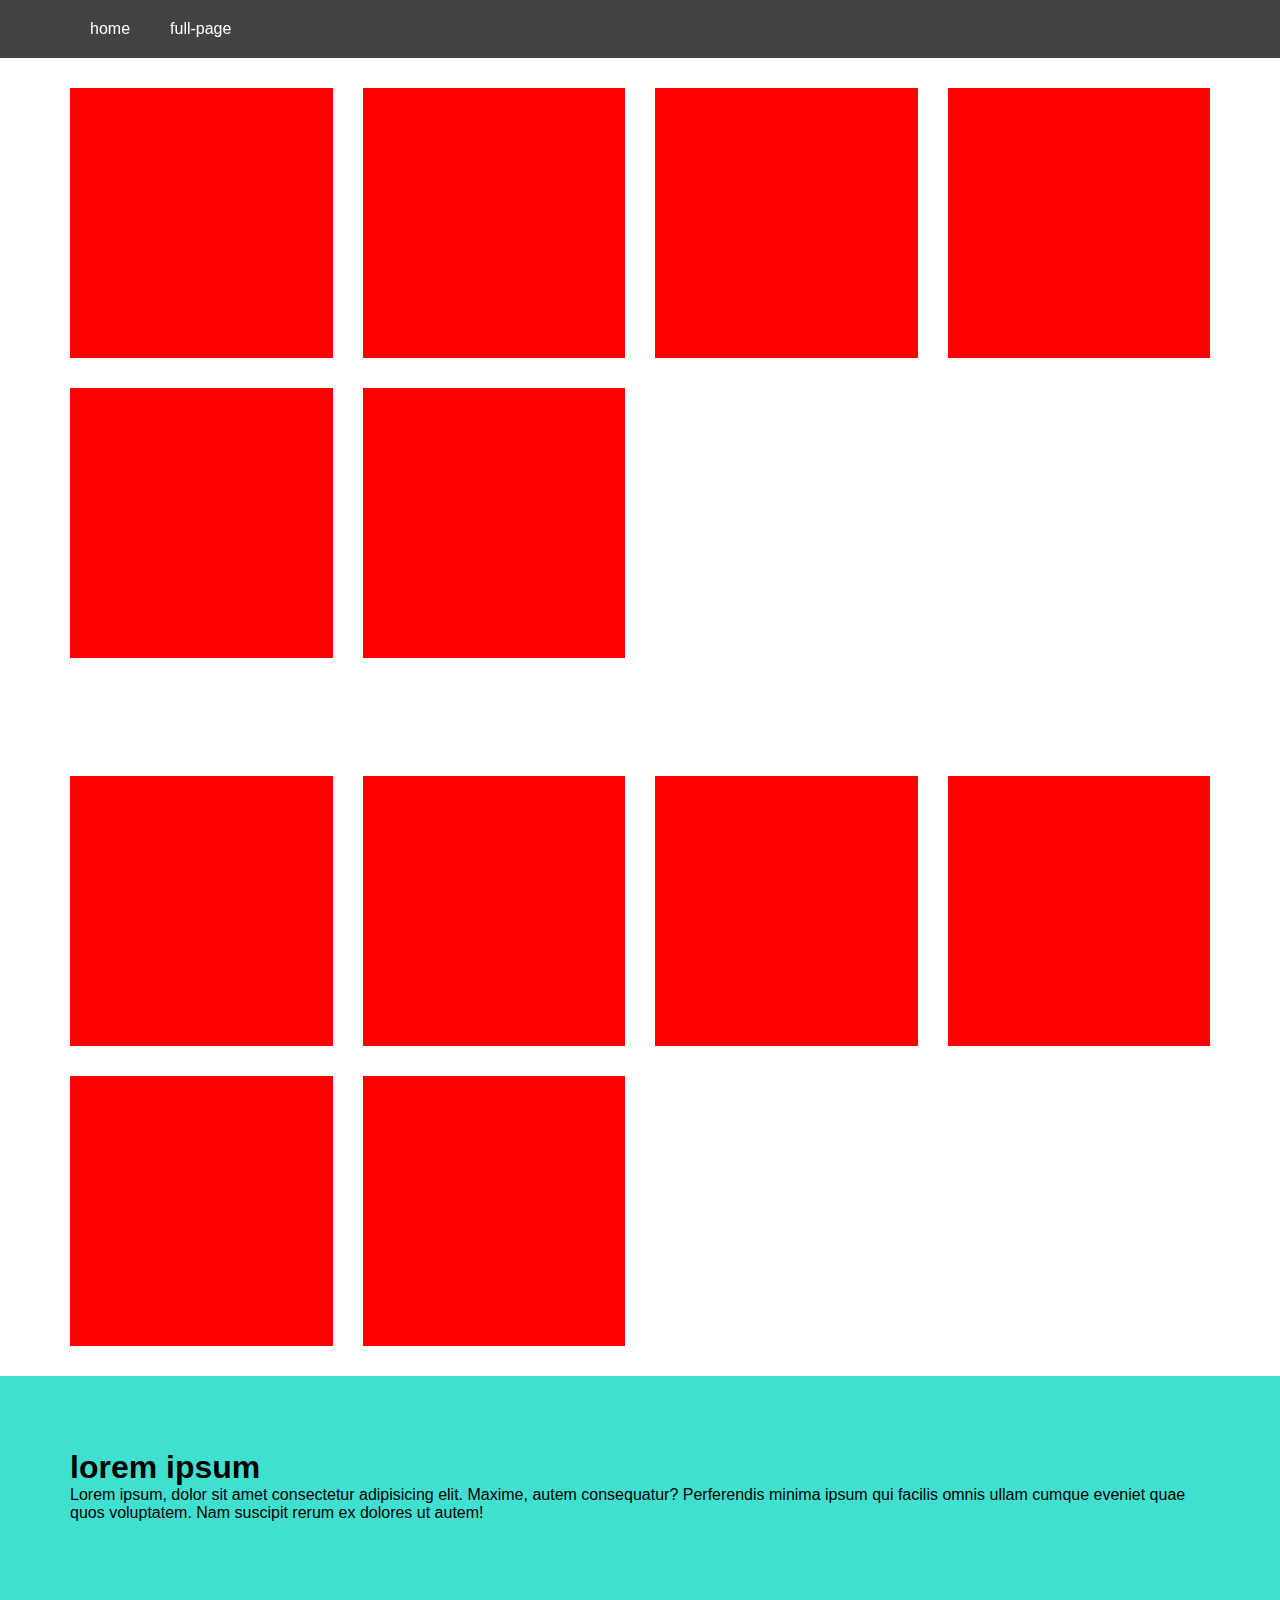
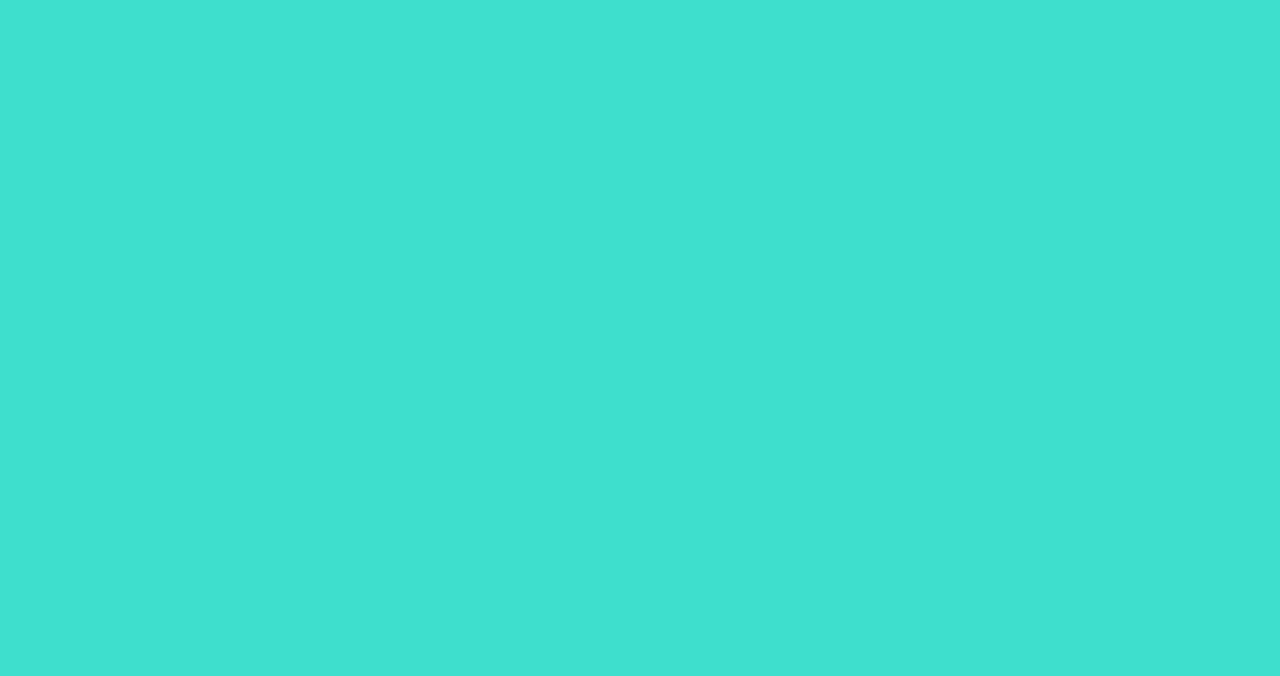
<file: index.html>
<!DOCTYPE html>
<html lang="pt-Br">

<head>
    <meta charset="UTF-8">
    <meta http-equiv="X-UA-Compatible" content="IE=edge">
    <meta name="viewport" content="width=device-width, initial-scale=1.0">
    <title>Document</title>
    <link rel="stylesheet" href="./assets/css/style.css">

</head>

<body>
    <nav class="menu">
        <ul>
            <li><a href="#home">home</a></li>
            <li><a href="#full-page">full-page</a></li>
        </ul>
    </nav>
    <div id="home" class="grid">
        <div class="col">
            <div class="col-content"> </div>
        </div>
        <div class="col">
            <div class="col-content"></div>
        </div>
        <div class="col">
            <div class="col-content"></div>
        </div>
        <div class="col">
            <div class="col-content"></div>
        </div>
        <div class="col">
            <div class="col-content"></div>
        </div>
        <div class="col">
            <div class="col-content"></div>
        </div>
    </div>
    <div class="grid">
        <div class="col">
            <div class="col-content"> </div>
        </div>
        <div class="col">
            <div class="col-content"></div>
        </div>
        <div class="col">
            <div class="col-content"></div>
        </div>
        <div class="col">
            <div class="col-content"></div>
        </div>
        <div class="col">
            <div class="col-content"></div>
        </div>
        <div class="col">
            <div class="col-content"></div>
        </div>
    </div>
    <section id="full-page" class="full-page">
        <div class="full-page-content">
            <h1>lorem ipsum</h1>
            <p>Lorem ipsum, dolor sit amet consectetur adipisicing elit. Maxime, autem consequatur? Perferendis minima
                ipsum
                qui
                facilis omnis ullam cumque eveniet quae quos voluptatem. Nam suscipit rerum ex dolores ut autem!</p>
        </div>
    </section>
</body>


</html>
</file>
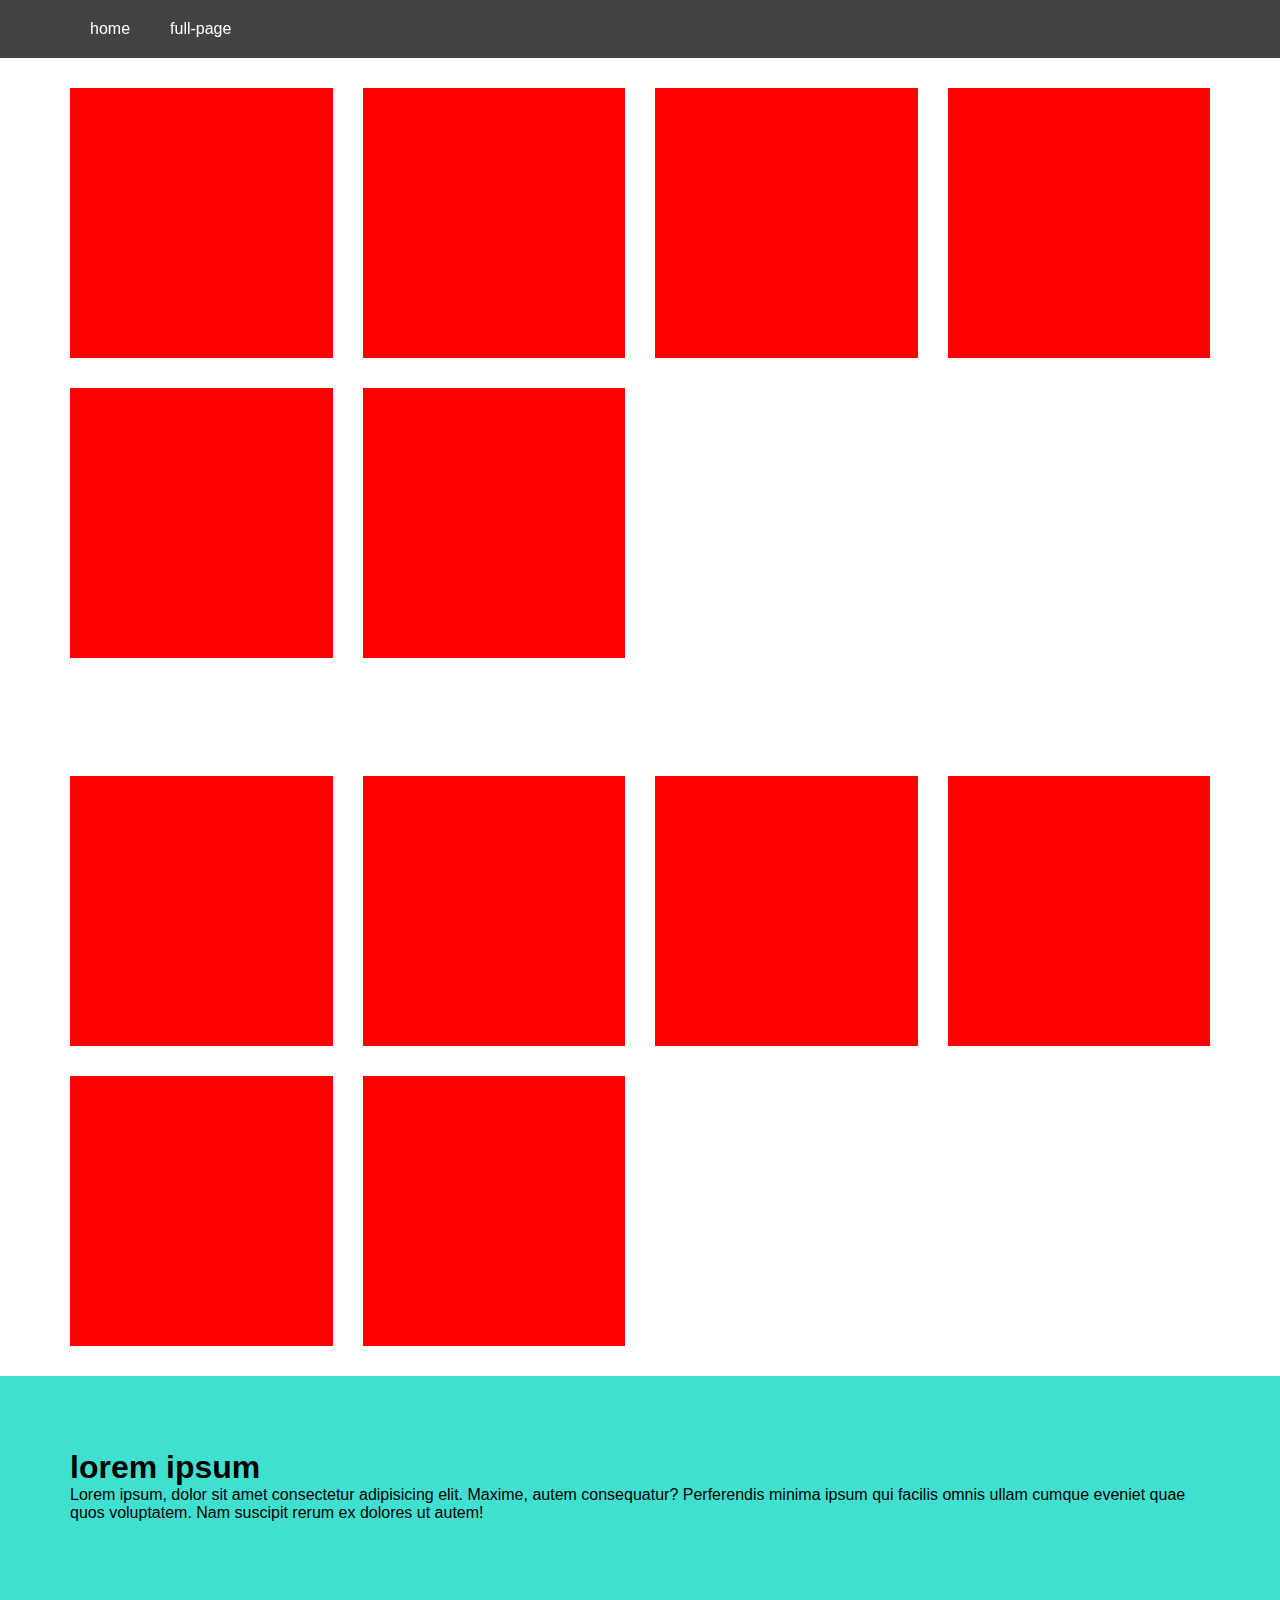
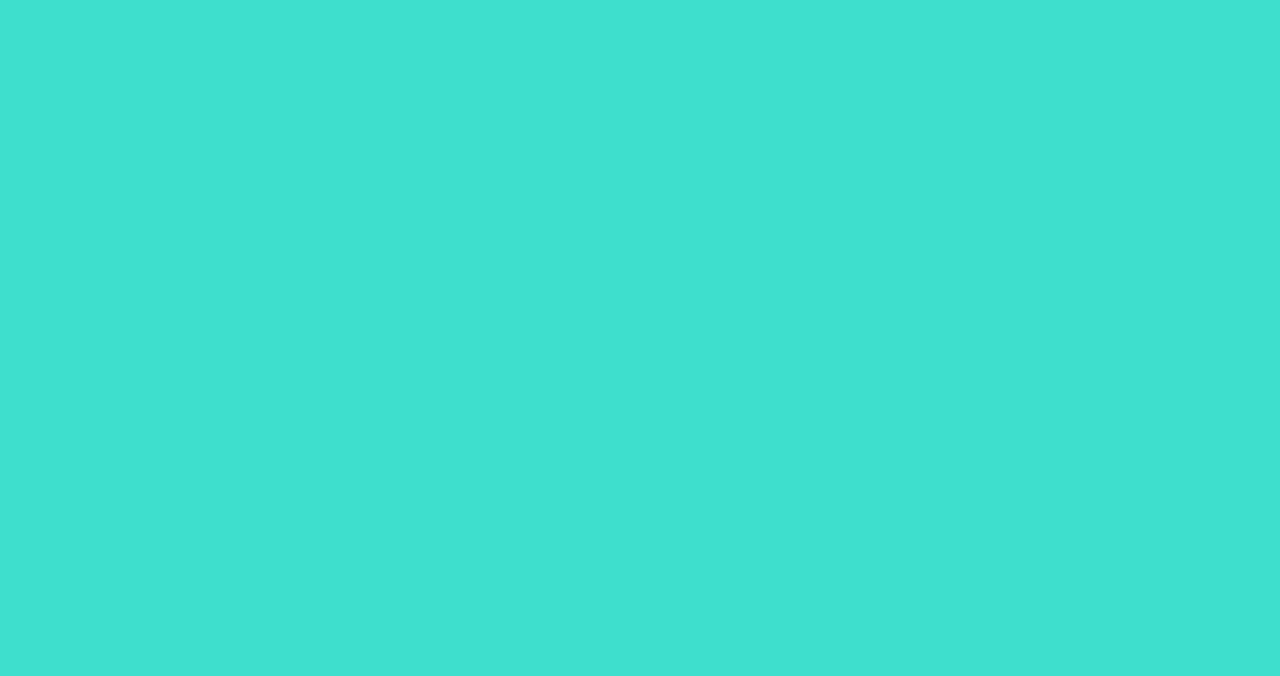
<file: html/index.html>
<!DOCTYPE html>
<html lang="pt-Br">

<head>
    <meta charset="UTF-8">
    <meta http-equiv="X-UA-Compatible" content="IE=edge">
    <meta name="viewport" content="width=device-width, initial-scale=1.0">
    <title>Document</title>
    <link rel="stylesheet" href="./assets/css/style.css">

</head>

<body>
    <nav class="menu">
        <ul>
            <li><a href="#home">home</a></li>
            <li><a href="#full-page">full-page</a></li>
        </ul>
    </nav>
    <div id="home" class="grid">
        <div class="col">
            <div class="col-content"> </div>
        </div>
        <div class="col">
            <div class="col-content"></div>
        </div>
        <div class="col">
            <div class="col-content"></div>
        </div>
        <div class="col">
            <div class="col-content"></div>
        </div>
        <div class="col">
            <div class="col-content"></div>
        </div>
        <div class="col">
            <div class="col-content"></div>
        </div>
    </div>
    <div class="grid">
        <div class="col">
            <div class="col-content"> </div>
        </div>
        <div class="col">
            <div class="col-content"></div>
        </div>
        <div class="col">
            <div class="col-content"></div>
        </div>
        <div class="col">
            <div class="col-content"></div>
        </div>
        <div class="col">
            <div class="col-content"></div>
        </div>
        <div class="col">
            <div class="col-content"></div>
        </div>
    </div>
    <section id="full-page" class="full-page">
        <div class="full-page-content">
            <h1>lorem ipsum</h1>
            <p>Lorem ipsum, dolor sit amet consectetur adipisicing elit. Maxime, autem consequatur? Perferendis minima
                ipsum
                qui
                facilis omnis ullam cumque eveniet quae quos voluptatem. Nam suscipit rerum ex dolores ut autem!</p>
        </div>
    </section>
</body>


</html>
</file>
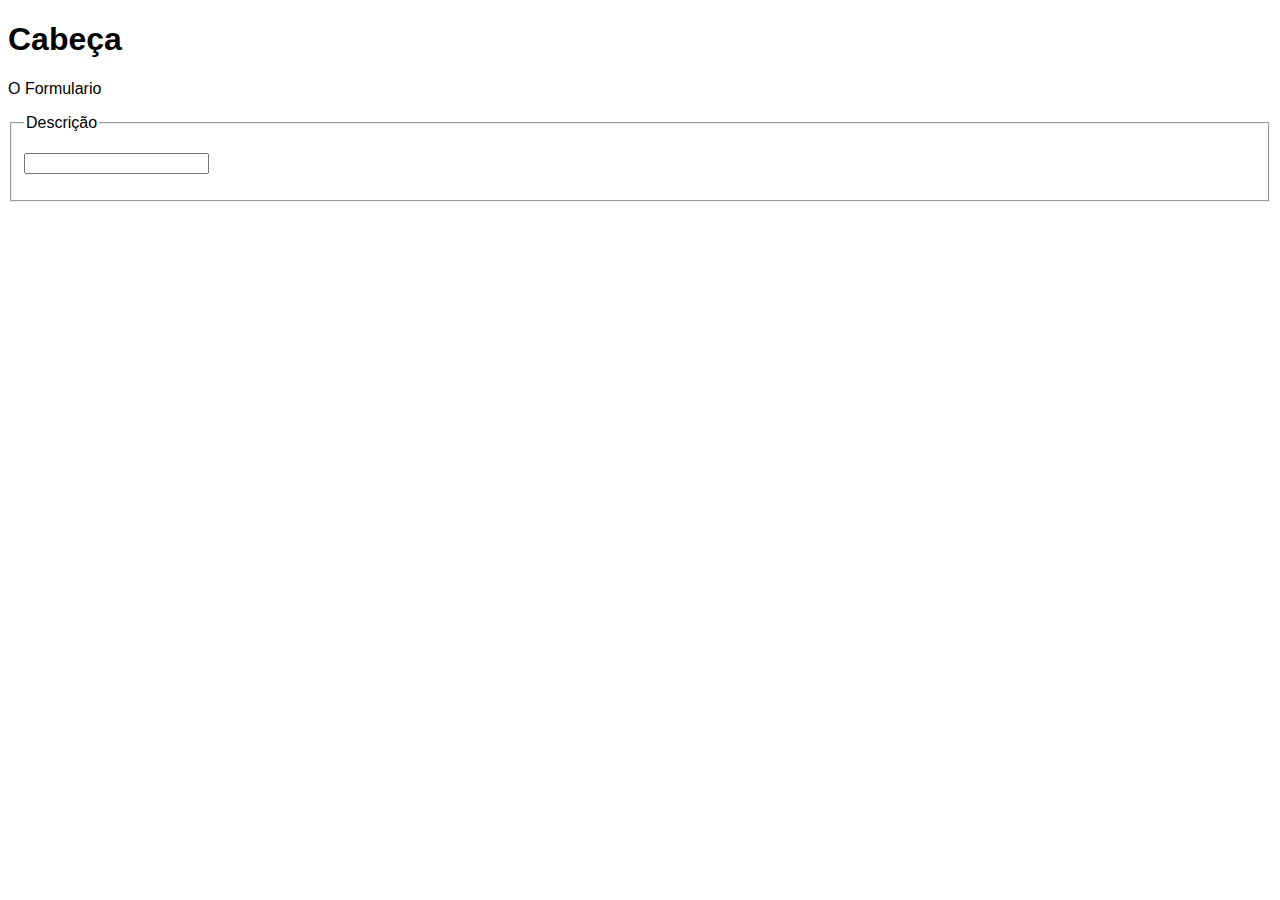
<file: formularios_part1.html>
<!DOCTYPE html>
<html lang="pt-Br">

<head>
    <meta charset="UTF-8">
    <meta http-equiv="X-UA-Compatible" content="IE=edge">
    <meta name="viewport" content="width=device-width, initial-scale=1.0">
    <title>Document</title>
    <style>
        body {
            font-family: sans-serif;
        }
    </style>
</head>

<body>
    <section>
        <form action="#" method="get" target="_blank" autocomplete="off">

            <h1>Cabeça</h1>
            <p>O Formulario</p>

            <fieldset>
                <legend>Descrição</legend>
                <p>
                    <input type="text">
                </p>
            </fieldset>


        </form>
    </section>
</body>

</html>
</file>
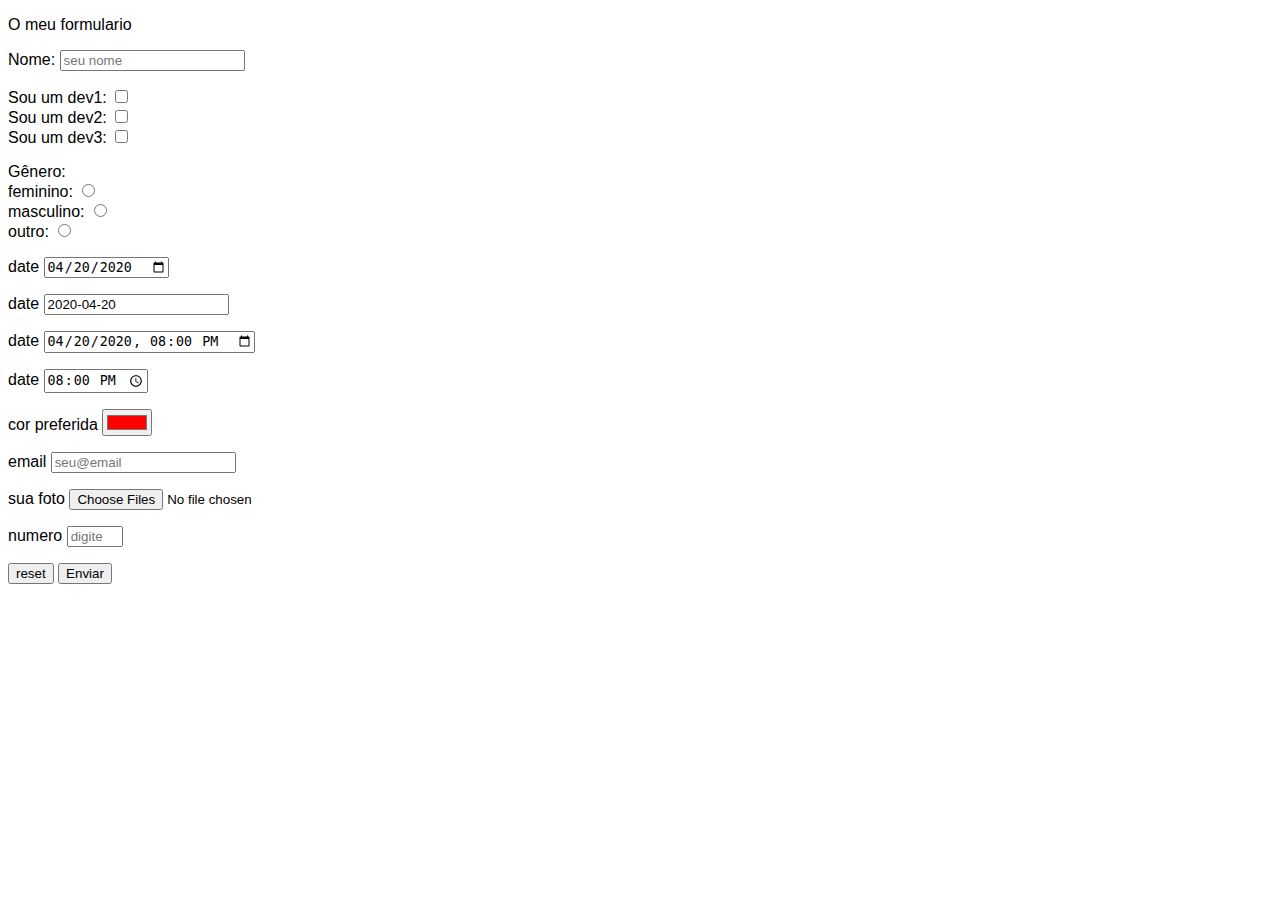
<file: formularios_part2.3.html>
<!DOCTYPE html>
<html lang="pt-Br">

<head>
    <meta charset="UTF-8">
    <meta http-equiv="X-UA-Compatible" content="IE=edge">
    <meta name="viewport" content="width=device-width, initial-scale=1.0">
    <title>Document</title>
    <style>
        body {
            font-family: sans-serif;
        }

        label {
            cursor: pointer;
        }
    </style>
</head>

<body>

    <form action="#" method="get" target="_blank" autocomplete="off">
        <p>O meu formulario</p>
        <p>
            <label for="nome">Nome: </label>
            <input type="text" id="nome" name="nome" placeholder="seu nome" required>
        </p>
        <p>
            <label for="dev1">Sou um dev1: </label>
            <input type="checkbox" id="dev1" name="dev1" value="sim"><br>
            <label for="dev2">Sou um dev2: </label>
            <input type="checkbox" id="dev2" name="dev2" value="sim"><br>
            <label for="dev3">Sou um dev3: </label>
            <input type="checkbox" id="dev3" name="dev3" value="sim">
        </p>
        <p>
            Gênero: <br>
            <label for="feminino">feminino: </label>
            <input type="radio" id="feminino" name="genero" value="feminino"><br>
            <label for="masculino">masculino: </label>
            <input type="radio" id="masculino" name="genero" value="masculino"><br>
            <label for="outro">outro: </label>
            <input type="radio" id="outro" name="genero" value="outro">
        </p>
        <p>
            <label for="date">date
                <input type="date" id="date" value="2020-04-20">
            </label>
        </p>
        <p><label for="datetime">date
                <input type="datetime" id="datetime" value="2020-04-20">
            </label></p>
        <p><label for="datetime">date
                <input type="datetime-local" id="datetime" value="2020-04-20T20:00">
            </label></p>
        <p><label for="time">date
                <input type="time" id="time" value="20:00">
            </label></p>
        <p>
        <p>
            <label for="cor">cor preferida</label>
            <input type="color" name="cor" id="cor" value="#FF0000">
        </p>
        <p>
            <label for="email">email</label>
            <input type="email" name="email" id="email" placeholder="seu@email">
        </p>
        <p>
            <label for="suafoto">sua foto</label>
            <input type="file" name="suafoto" id="suafoto" accept=".png,.svg,image/*" multiple>
        </p>
        <p><label for="number">numero</label>
            <input type="number" name="numero" id="numero" placeholder="digite um número" min="10" max="50" step="5">
        </p>
        <button type="reset">reset</button>
        <button type="submit">Enviar</button>
        </p>
    </form>
</body>

</html>
</file>
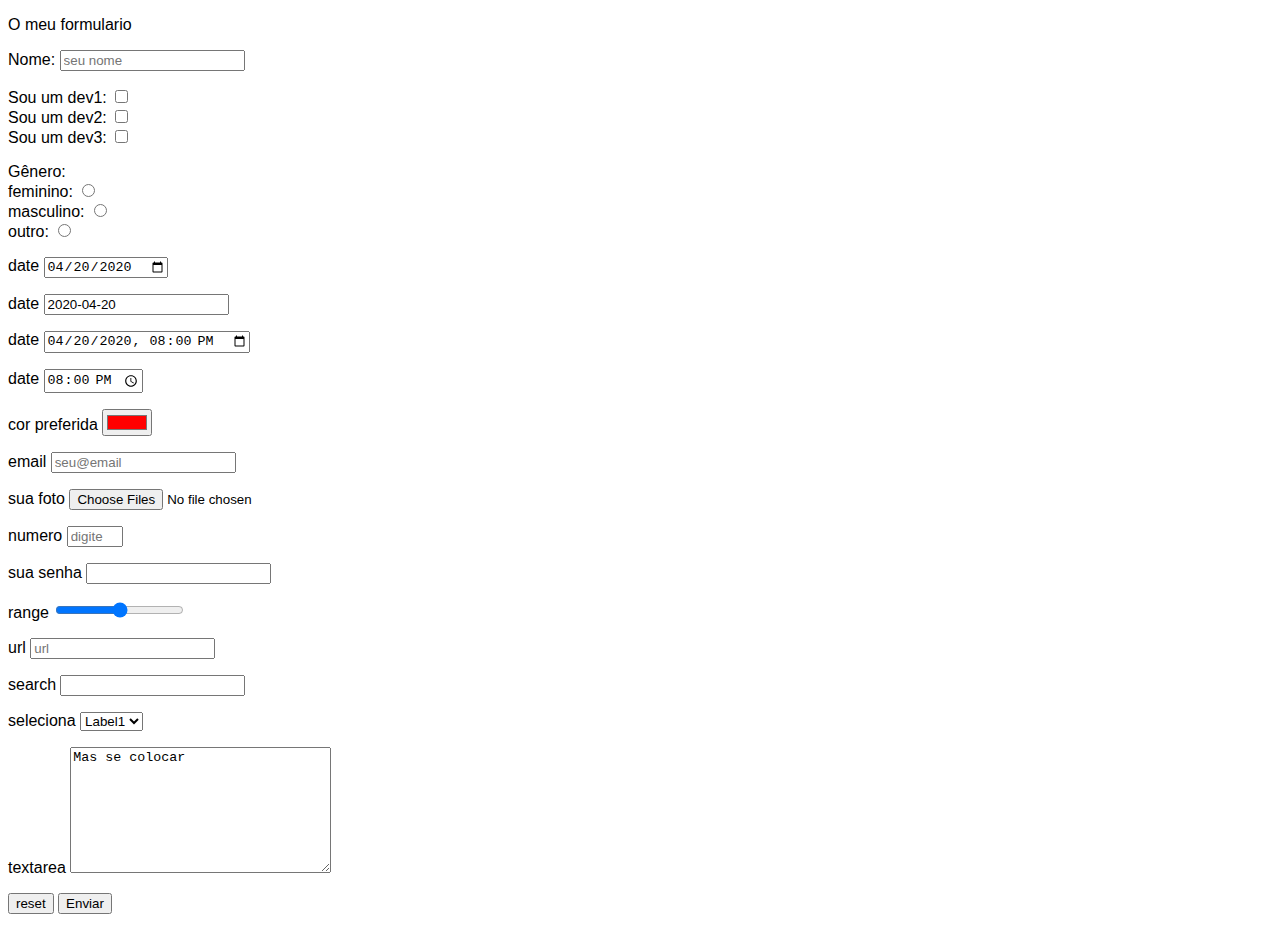
<file: formularios_part4.html>
<!DOCTYPE html>
<html lang="pt-Br">

<head>
    <meta charset="UTF-8">
    <meta http-equiv="X-UA-Compatible" content="IE=edge">
    <meta name="viewport" content="width=device-width, initial-scale=1.0">
    <title>Document</title>
    <style>
        body {
            font-family: sans-serif;
        }

        label {
            cursor: pointer;
        }
    </style>
</head>

<body>

    <form action="#" method="get" target="_blank" autocomplete="off">
        <p>O meu formulario</p>
        <p>
            <label for="nome">Nome: </label>
            <input type="text" id="nome" name="nome" placeholder="seu nome" required>
        </p>
        <p>
            <label for="dev1">Sou um dev1: </label>
            <input type="checkbox" id="dev1" name="dev1" value="sim"><br>
            <label for="dev2">Sou um dev2: </label>
            <input type="checkbox" id="dev2" name="dev2" value="sim"><br>
            <label for="dev3">Sou um dev3: </label>
            <input type="checkbox" id="dev3" name="dev3" value="sim">
        </p>
        <p>
            Gênero: <br>
            <label for="feminino">feminino: </label>
            <input type="radio" id="feminino" name="genero" value="feminino"><br>
            <label for="masculino">masculino: </label>
            <input type="radio" id="masculino" name="genero" value="masculino"><br>
            <label for="outro">outro: </label>
            <input type="radio" id="outro" name="genero" value="outro">
        </p>
        <p>
            <label for="date">date
                <input type="date" id="date" value="2020-04-20">
            </label>
        </p>
        <p><label for="datetime">date
                <input type="datetime" id="datetime" value="2020-04-20">
            </label></p>
        <p><label for="datetime">date
                <input type="datetime-local" id="datetime" value="2020-04-20T20:00">
            </label></p>
        <p><label for="time">date
                <input type="time" id="time" value="20:00">
            </label></p>
        <p>
        <p>
            <label for="cor">cor preferida</label>
            <input type="color" name="cor" id="cor" value="#FF0000">
        </p>
        <p>
            <label for="email">email</label>
            <input type="email" name="email" id="email" placeholder="seu@email">
        </p>
        <p>
            <label for="suafoto">sua foto</label>
            <input type="file" name="suafoto" id="suafoto" accept=".png,.svg,image/*" multiple>
        </p>
        <p><label for="number">numero</label>
            <input type="number" name="numero" id="numero" placeholder="digite um número" min="10" max="50" step="5">

        <p>
            <label for="password">sua senha</label>
            <input type="password" name="password" id="password">
        </p>
        <p>
            <label for="range">range</label>
            <input type="range" name="range" id="range">

            <datalist>
                <option value="0" label="0%"></option>
                <option value="10">
                <option value="20">
                <option value="30">
                <option value="40">
                <option value="40" label="50%"></option>
            </datalist>
        </p>
        <p>
            <label for="url">url</label>
            <input type="url" name="url" id="url" placeholder="url">
        </p>
        <p>
            <label for="search">search</label>
            <input type="search" name="search" id="search">
        </p>
        <p>
            <label for="select">seleciona</label>
            <select name="select" id="select">
                <option value="Valor 1" label="Label1"></option>
                <option value="Valor 2" label="Label2"></option>
                <option value="Valor 3" label="Label3"></option>
                <option value="Valor 4" label="Label4"></option>
                <option value="Valor 5" label="Label5"></option>
            </select>
        </p>
        <p>
            <label for="textaraea">textarea</label>
            <textarea name="textarea" id="textarea" cols="30" rows="8">Mas se colocar</textarea>
        </p>





        </p>
        <button type="reset">reset</button>
        <button type="submit">Enviar</button>
        </p>
    </form>
</body>

</html>
</file>
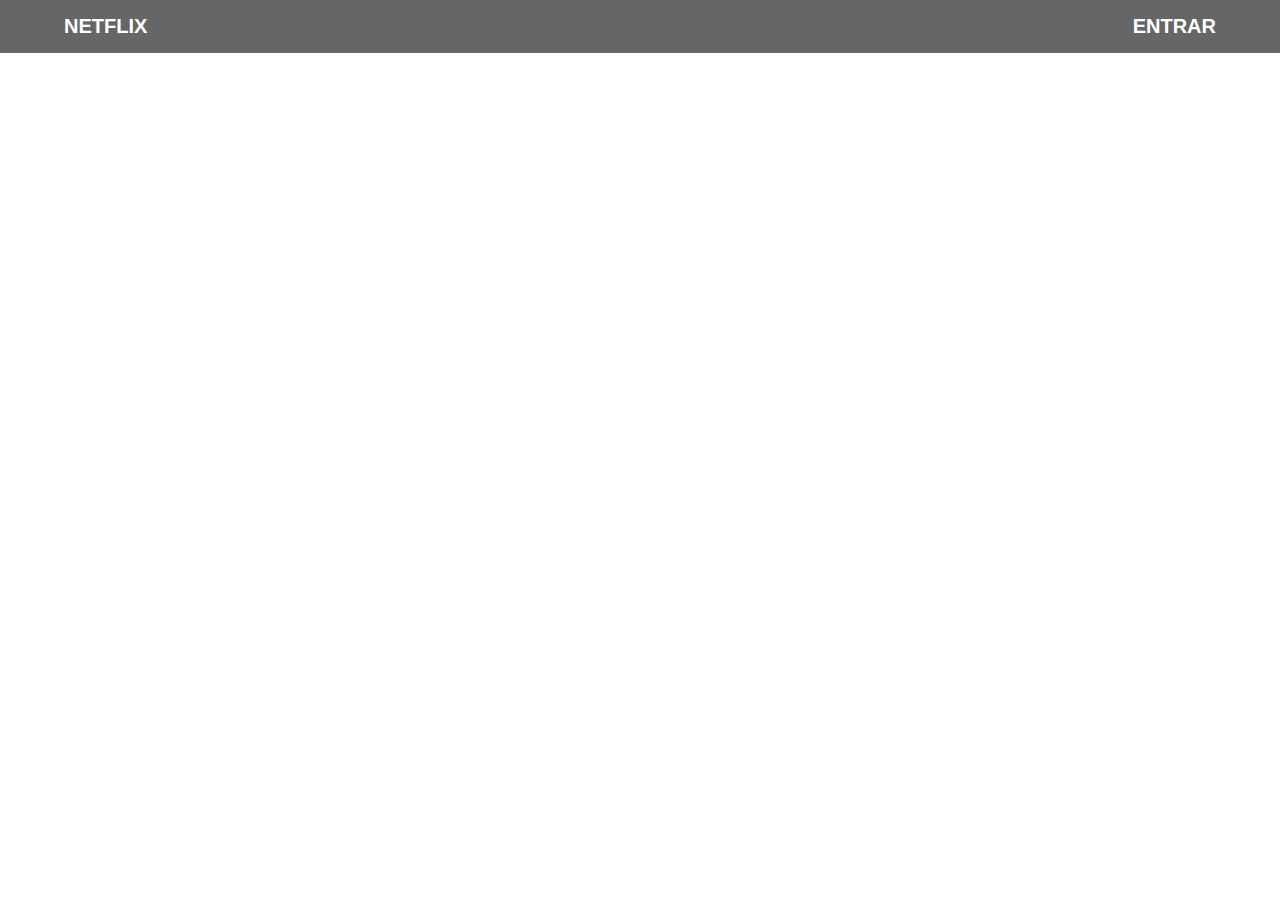
<file: netflix.html>
<!DOCTYPE html>
<html lang="pt-BR">

<head>
    <meta charset="UTF-8">
    <meta http-equiv="X-UA-Compatible" content="IE=edge">
    <meta name="viewport" content="width=device-width, initial-scale=1.0">
    <title>Document</title>
    <style>
        * {
            margin: 0;
            padding: 0;
        }

        body {
            background-image: url(https://assets.nflxext.com/ffe/siteui/vlv3/c2578c37-8569-4f88-b8f1-67a26a9ddcdd/7f3635ab-93c1-42f0-b7cf-c1cba69c7c15/BR-pt-20220725-popsignuptwoweeks-perspective_alpha_website_medium.jpg);
            background-size: cover;
            background-position: top center;
        }


        #heading {
            background: rgba(0, 0, 0, 0.6);
        }

        #heading div {
            width: 90%;
            display: flex;

            justify-content: space-between;
            margin: 0 auto;
        }


        #heading .h1 {
            padding: 15px 0px;
            font-size: 20px;
            text-transform: uppercase;
            color: #fff
        }

        #heading a {
            color: #fff;
            text-decoration: none;
            font-family: sans-serif;
        }
    </style>
</head>

<body>
    <header id='heading'>
        <div>
            <h1 class="h1">
                <a href="#">Netflix</a>
            </h1>
            <h2 class="h1">
                <a href="#">Entrar</a>
            </h2>
        </div>
    </header>
</body>

</html>
</file>
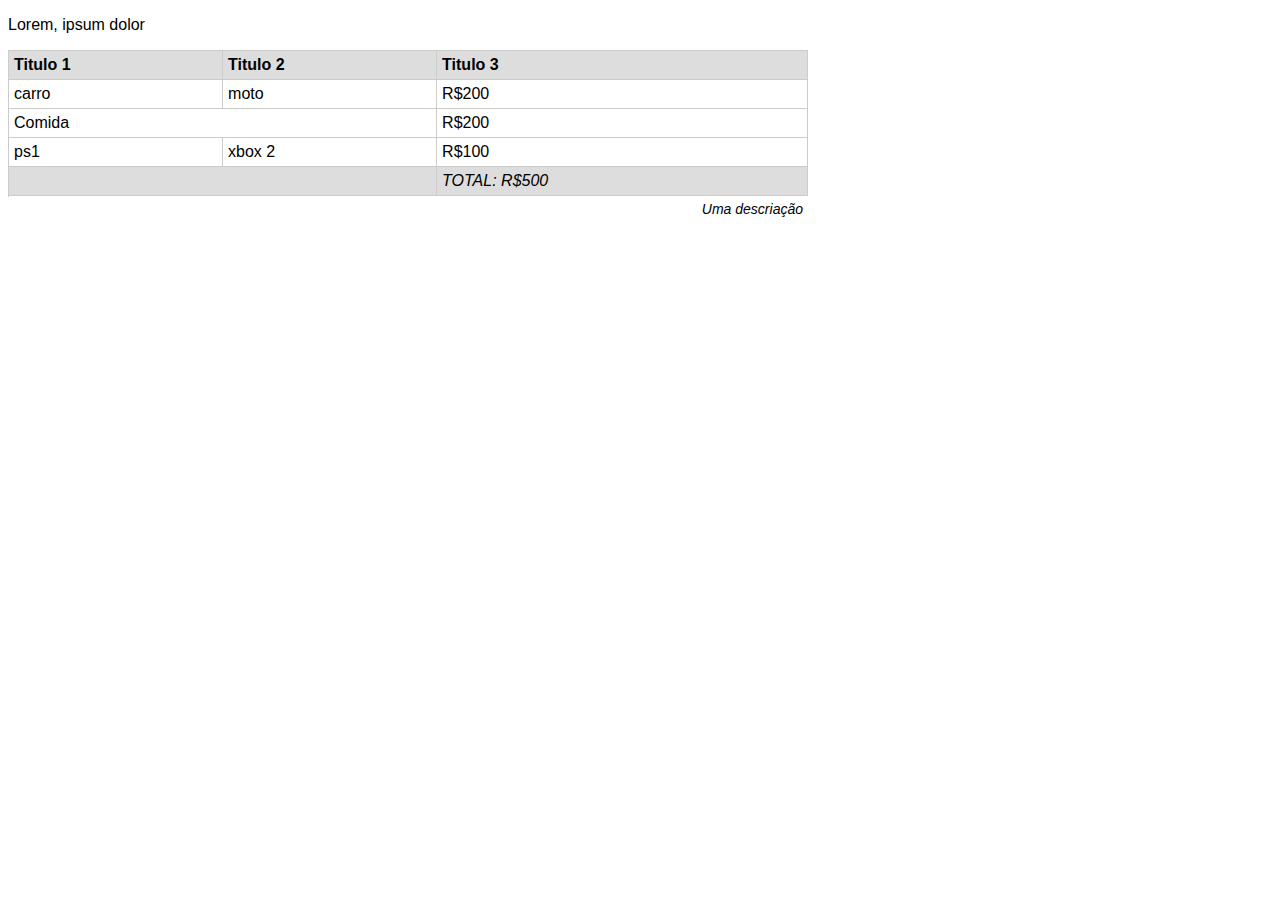
<file: tabela.html>
<!DOCTYPE html>
<html lang="pt-Br">

<head>
    <meta charset="UTF-8">
    <meta http-equiv="X-UA-Compatible" content="IE=edge">
    <meta name="viewport" content="width=device-width, initial-scale=1.0">
    <title>Document</title>

    <style>
        body {
            font-family: sans-serif;
        }

        table {
            border-collapse: collapse;
            width: 800px;
        }

        table td,
        table th {
            border: 1px solid #ccc;
            padding: 5px;
            text-align: left;
        }

        table caption {
            caption-side: bottom;
            text-align: right;
            font-style: italic;
            font-size: 14px;
            margin: 5px;
        }

        tfoot td,
        table th {
            background: #ddd;
        }

        tfoot td {
            font-style: italic;
        }

        .responsive-table {
            max-width: 100%;
            overflow: auto;
        }
    </style>

</head>

<body>
    <p>Lorem, ipsum dolor </p>
    <div class="responsive-table">
        <table>
            <caption> Uma descriação</caption>
            <thead>
                <tr>
                    <th>Titulo 1</th>
                    <th>Titulo 2</th>
                    <th>Titulo 3</th>
                </tr>

            </thead>
            <tbody>
                <tr>
                    <td>carro</td>
                    <td>moto</td>
                    <td>R$200</td>
                </tr>
                <tr>
                    <td colspan="2">Comida</td>
                    <td>R$200</td>
                </tr>
                <tr>
                    <td>ps1</td>
                    <td>xbox 2</td>
                    <td>R$100</td>
                </tr>
            </tbody>
            <tfoot>
                <tr>
                    <td colspan="2" rowspan="2"></td>
                    <td colspan="2">TOTAL: R$500</td>
                </tr>
                <tr>

                </tr>
            </tfoot>
        </table>
    </div>
</body>

</html>
</file>
<file: assets/css/style.css>
* {
  margin: 0;
  padding: 0;
  box-sizing: border-box;
}
html {
  scroll-behavior: smooth;
}
body{
  font-family: sans-serif
}
.grid{
  max-width: 1200px;
  margin: 0 auto;
  padding: 15px;
  padding-top: 73px;
}

.grid::after{
  content: '';
  display: block;
  clear: both;
}
.grid .col {
  height: 300px;
  float: left;
  padding: 15px;
}
.grid .col-content {
  width: 100%;
  height: 100%;
  background: red;
  
}

.menu {
  width: 100%;
  position: fixed;
  background: rgba(0, 0, 0, 0.74);
}
.menu ul{
  list-style: none;
  display: block;
  max-width: 1200px;
  margin: 0 auto;
  padding: 0 30px;
}

.menu ul li{
  float: left;
}

.menu ul li a {
  display: block;
  color: white;
  padding: 20px;
  text-decoration: none;
  transition: all 300ms ease;
}
.menu ul li a:hover{
  background: gray;
}

.full-page{
  max-width: 100%;
  padding: 0 30px;
  margin: 0 auto;
  padding-top: 73px;
  height: 100vh;
  background: turquoise;
}
.full-page-content{
  max-width: 1200px;
  padding: 0 30px;
  margin: 0 auto;
}
@media all and (max-width:568px) {
  .grid .col {
    width: 100%;
  }
}

@media all and (min-width:568px) and (max-width: 768px) {
  .grid .col {
    width: 50%;
  }
}


@media all and (min-width:769px) and (max-width: 1200px) {
  .grid .col {
    width: 33.33%;
  }

}

@media all and (min-width:1200px) {
  .grid .col {
    width: 25%;
  }

}
</file>
<file: html/assets/css/style.css>
* {
  margin: 0;
  padding: 0;
  box-sizing: border-box;
}
html {
  scroll-behavior: smooth;
}
body{
  font-family: sans-serif
}
.grid{
  max-width: 1200px;
  margin: 0 auto;
  padding: 15px;
  padding-top: 73px;
}

.grid::after{
  content: '';
  display: block;
  clear: both;
}
.grid .col {
  height: 300px;
  float: left;
  padding: 15px;
}
.grid .col-content {
  width: 100%;
  height: 100%;
  background: red;
  
}

.menu {
  width: 100%;
  position: fixed;
  background: rgba(0, 0, 0, 0.74);
}
.menu ul{
  list-style: none;
  display: block;
  max-width: 1200px;
  margin: 0 auto;
  padding: 0 30px;
}

.menu ul li{
  float: left;
}

.menu ul li a {
  display: block;
  color: white;
  padding: 20px;
  text-decoration: none;
  transition: all 300ms ease;
}
.menu ul li a:hover{
  background: gray;
}

.full-page{
  max-width: 100%;
  padding: 0 30px;
  margin: 0 auto;
  padding-top: 73px;
  height: 100vh;
  background: turquoise;
}
.full-page-content{
  max-width: 1200px;
  padding: 0 30px;
  margin: 0 auto;
}
@media all and (max-width:568px) {
  .grid .col {
    width: 100%;
  }
}

@media all and (min-width:568px) and (max-width: 768px) {
  .grid .col {
    width: 50%;
  }
}


@media all and (min-width:769px) and (max-width: 1200px) {
  .grid .col {
    width: 33.33%;
  }

}

@media all and (min-width:1200px) {
  .grid .col {
    width: 25%;
  }

}
</file>
